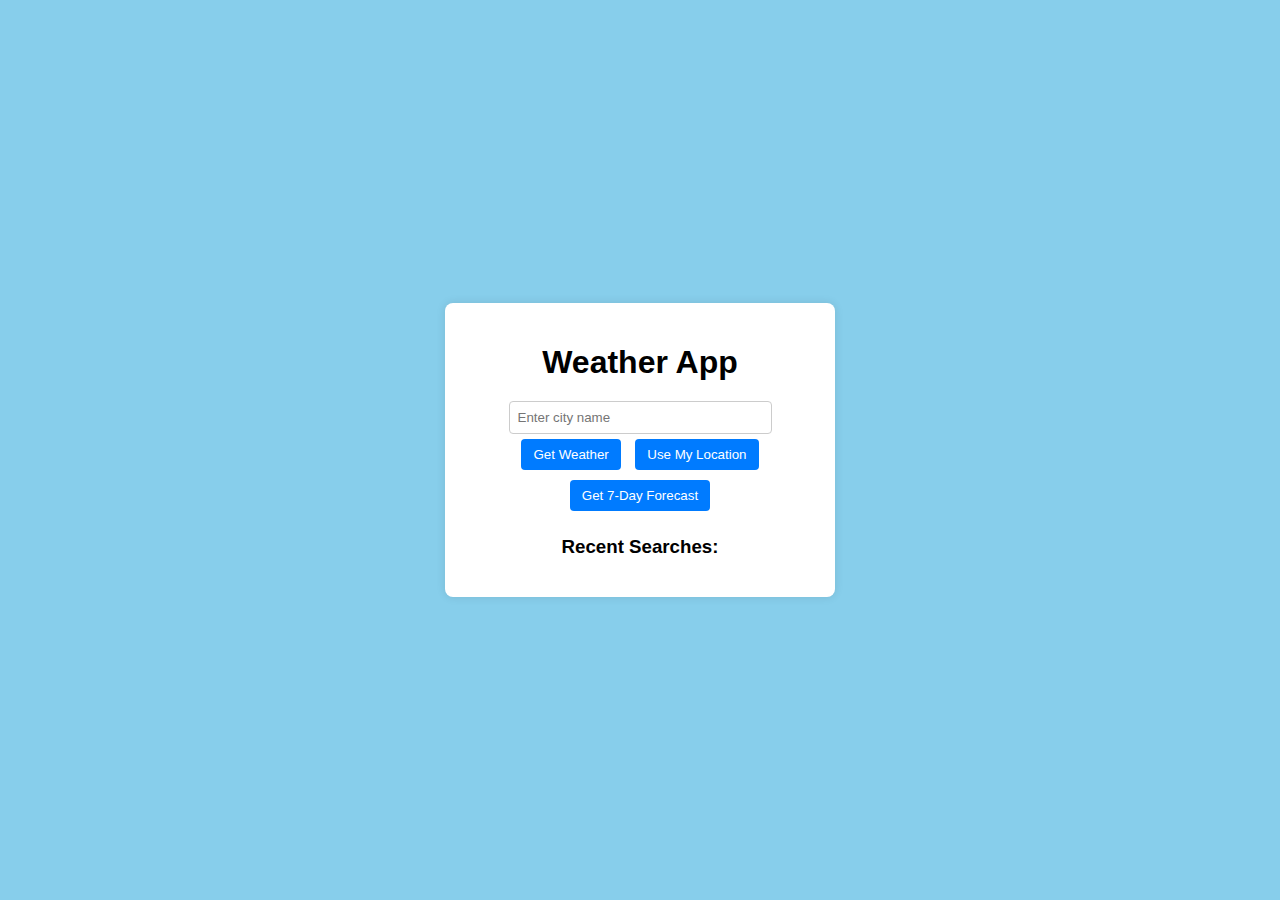
<file: index.html>
<!DOCTYPE html>
<html lang="en">
<head>
    <meta charset="UTF-8">
    <meta name="viewport" content="width=device-width, initial-scale=1.0">
    <title>Weather App</title>
    <link rel="stylesheet" href="style.css">
</head>
<body>
    <div class="container">
        <h1>Weather App</h1>
        <div class="input-section">
            <input type="text" id="cityInput" placeholder="Enter city name">
            <button id="getWeatherButton">Get Weather</button>
            <button id="useMyLocationButton">Use My Location</button>
            <button id="getForecastButton">Get 7-Day Forecast</button>
        </div>
        <div id="weatherDisplay" class="weather-info">
            <!-- Weather information will be displayed here -->
        </div>
        <div id="recentSearches" class="recent-searches">
            <!-- Recent searches will be displayed here -->
        </div>
    </div>

    <script src="script.js"></script>
</body>
</html>
</file>
<file: style.css>
body {
    font-family: Arial, sans-serif;
    background-color: #87CEEB;
    display: flex;
    justify-content: center;
    align-items: center;
    height: 100vh;
    margin: 0;
}

.container {
    background-color: white;
    padding: 20px;
    border-radius: 8px;
    box-shadow: 0 0 10px rgba(0, 0, 0, 0.1);
    text-align: center;
    width: 350px;
}

h1 {
    margin-bottom: 20px;
}

.input-section {
    margin-bottom: 20px;
}

#cityInput {
    width: 70%;
    padding: 8px;
    border: 1px solid #ccc;
    border-radius: 4px;
}

button {
    padding: 8px 12px;
    margin: 5px;
    background-color: #007BFF;
    color: white;
    border: none;
    border-radius: 4px;
    cursor: pointer;
}

button:hover {
    background-color: #0056b3;
}

.weather-info {
    margin-top: 20px;
    font-size: 18px;
    color: #333;
}

.forecast-day {
    margin-top: 15px;
    text-align: left;
}

.recent-searches {
    margin-top: 20px;
}

.recent-searches button {
    background-color: #28a745;
}

.recent-searches button:hover {
    background-color: #218838;
}
</file>
